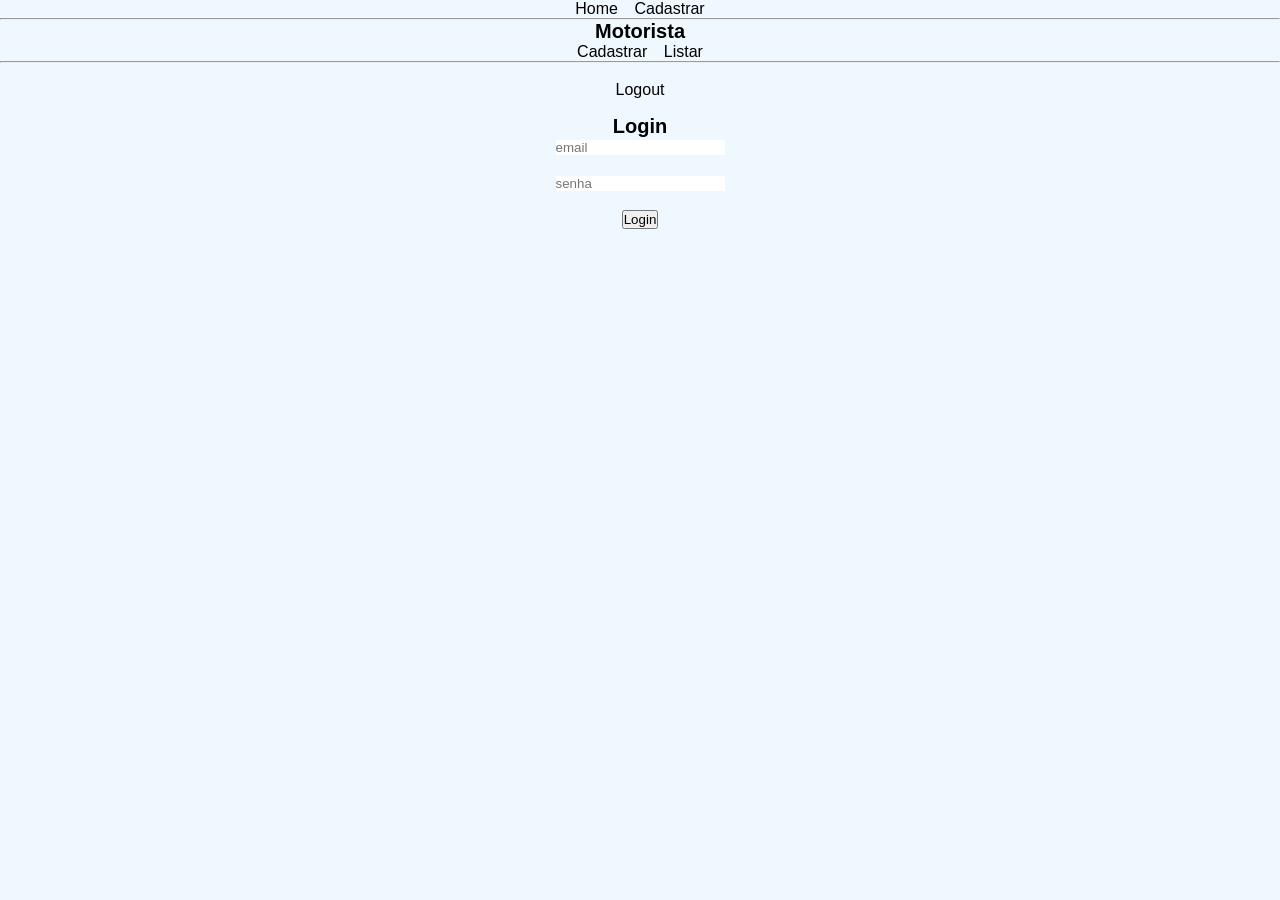
<file: frontend/index.html>
<!DOCTYPE html>
<html lang="en">
<head>
    <meta charset="UTF-8">
    <meta name="viewport" content="width=device-width, initial-scale=1.0">
    <script src="./js/index.js"defer></script>
    <script src="./js/login.js"defer></script>
    <link rel="stylesheet" href="./css/style.css">
    <title>Document</title>
</head>
<body>
    <header>
        <a href="./index.html">Home</a>
        <a href="./html/cadFuncionario.html">Cadastrar</a>
        <hr>
        <h1>Motorista</h1>
        <a href="./html/cadMotorista.html">Cadastrar</a>
        <a href="./html/listMotorista.html">Listar</a>
        <hr><br>
        <span id="verificar_log"></span>
    </header>
    <main>
        <h1>Login</h1>

        <div class="container">
            <input type="text" id="email" placeholder="email"><br><br>
            <input type="text" id="senha" placeholder="senha"><br><br>

            <button id="btnLogin">Login</button>
        </div>

        <div id="res"></div>
    </main>
</body>
</html>
</file>
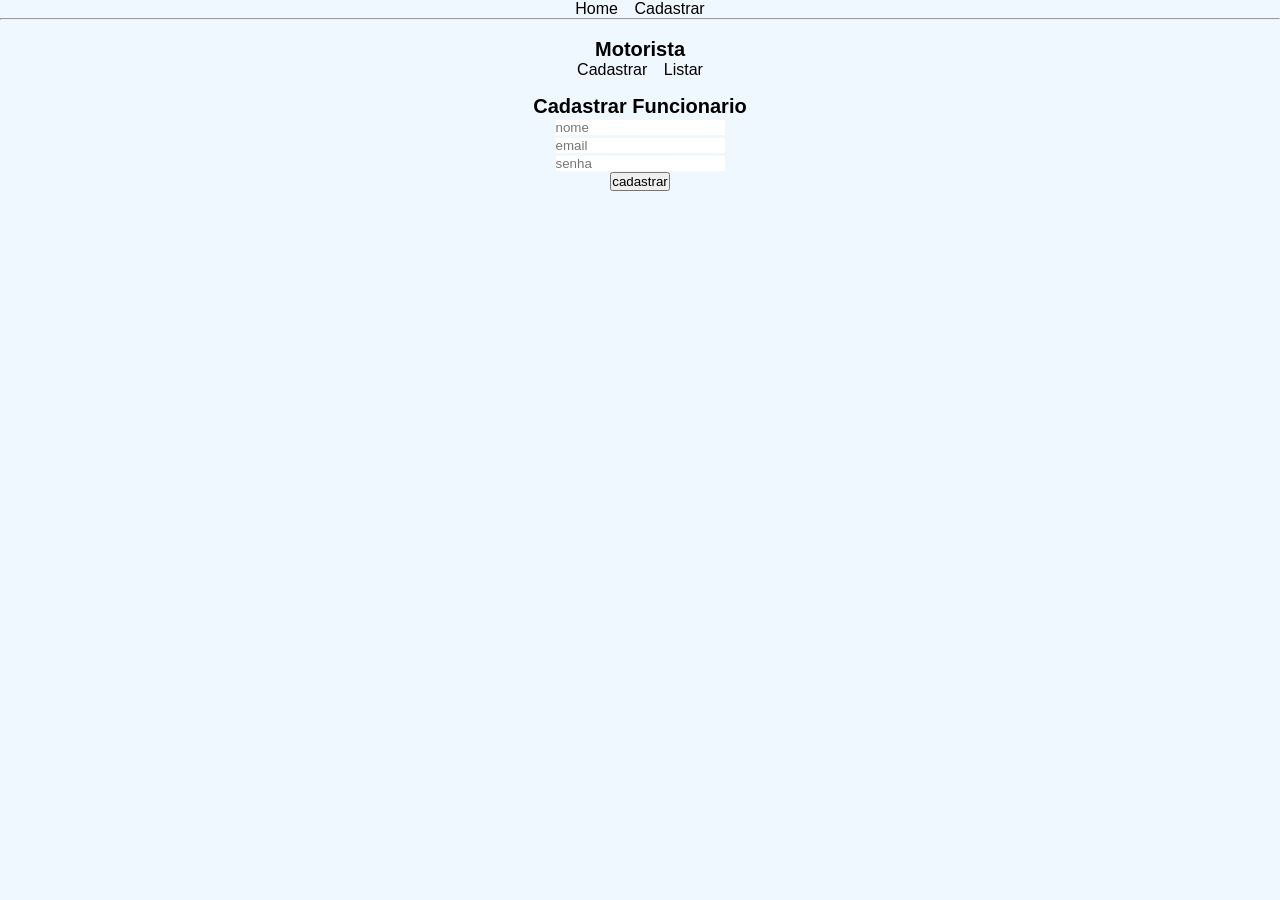
<file: frontend/html/cadFuncionario.html>
<!DOCTYPE html>
<html lang="en">
<head>
    <meta charset="UTF-8">
    <meta name="viewport" content="width=device-width, initial-scale=1.0">
    <script src="../js/cadFuncionario.js"defer></script>
    <link rel="stylesheet" href="../css/style.css">
    <title>Document</title>
</head>
<body>
    <header>
        <a href="../index.html">Home</a>
        <a href="./cadFuncionario.html">Cadastrar</a>
        <hr><br>
        <h1>Motorista</h1>
        <a href="./cadMotorista.html">Cadastrar</a>
        <a href="./listMotorista.html">Listar</a>
        <span id="verificar_log"></span>

    </header>
    <main>
        <h1>Cadastrar Funcionario</h1>

        <form class="container">
            <input type="text" id="nome" placeholder="nome"><br>
            <input type="text" id="email" placeholder="email"><br>
            <input type="text" id="senha" placeholder="senha"><br>
        </form>

            <button id="btnCad">cadastrar</button>
        

        <div id="res"></div>
    </main>
</body>
</html>
</file>
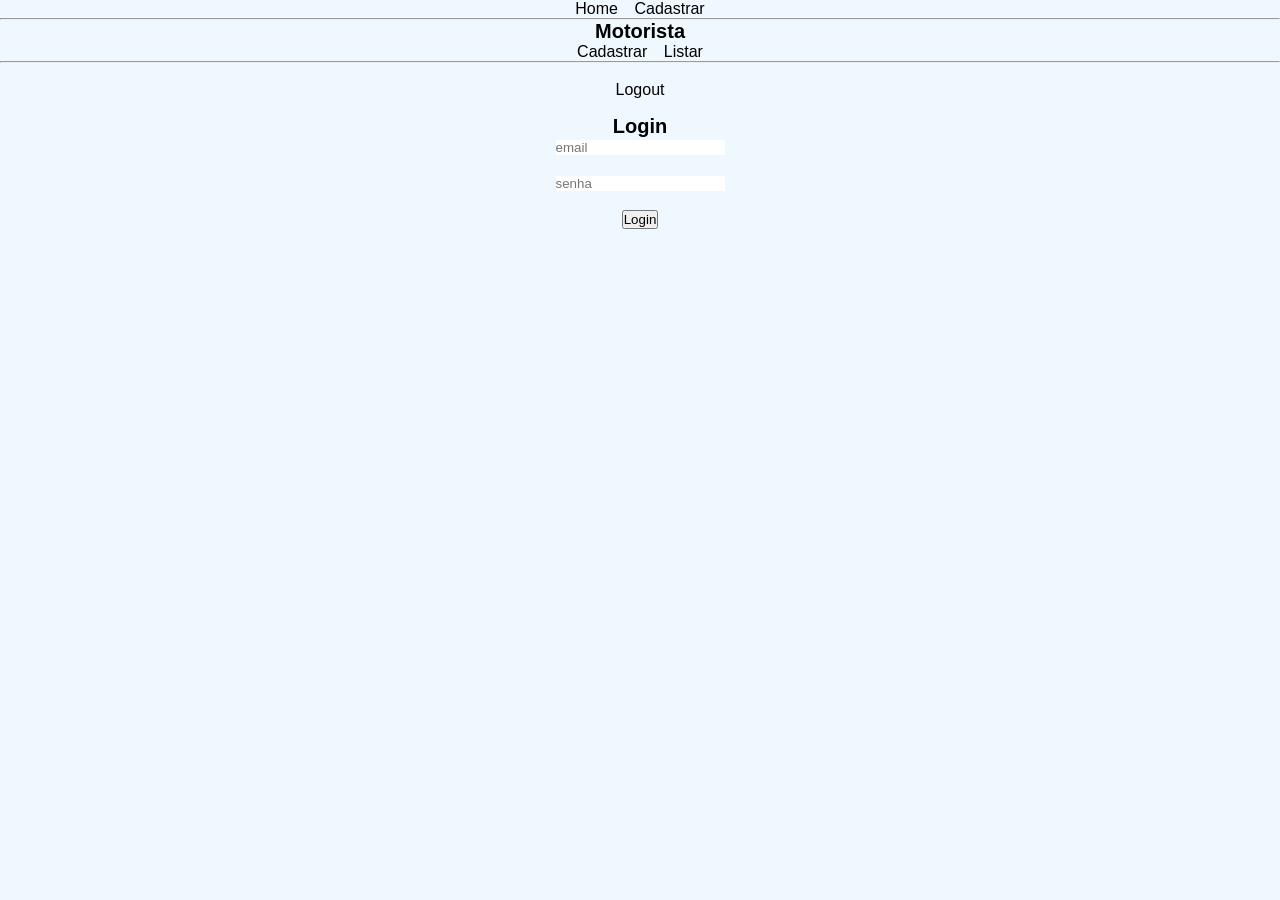
<file: frontend/html/cadMotorista.html>
<!DOCTYPE html>
<html lang="en">
<head>
    <meta charset="UTF-8">
    <meta name="viewport" content="width=device-width, initial-scale=1.0">
    <script src="../js/cadMotorista.js"defer></script>
    <link rel="stylesheet" href="../css/style.css">
    <title>Document</title>
</head>
<body>
    <header>
        <a href="../index.html">Home</a>
        <a href="./cadFuncionario.html">Cadastrar</a>
        <hr><br>
        <h1>Motorista</h1>
        <a href="./cadMotorista.html">Cadastrar</a>
        <a href="./listMotorista.html">Listar</a>
        <hr><br><br>
        <span id="verificar_log"></span>

    </header>
    <main>
        <h1>Cadastrar Motorista</h1>

        <form class="container">
            <input type="text" id="nome" placeholder="nome"><br>
            <input type="text" id="cnh" placeholder="cnh"><br>
            <input type="text" id="cpf" placeholder="cpf"><br>
            <input type="text" id="telefone" placeholder="telefone"><br>
        </form>

            <button id="btnCad">cadastrar</button>
        

        <div id="res"></div>
    </main>
</body>
</html>
</file>
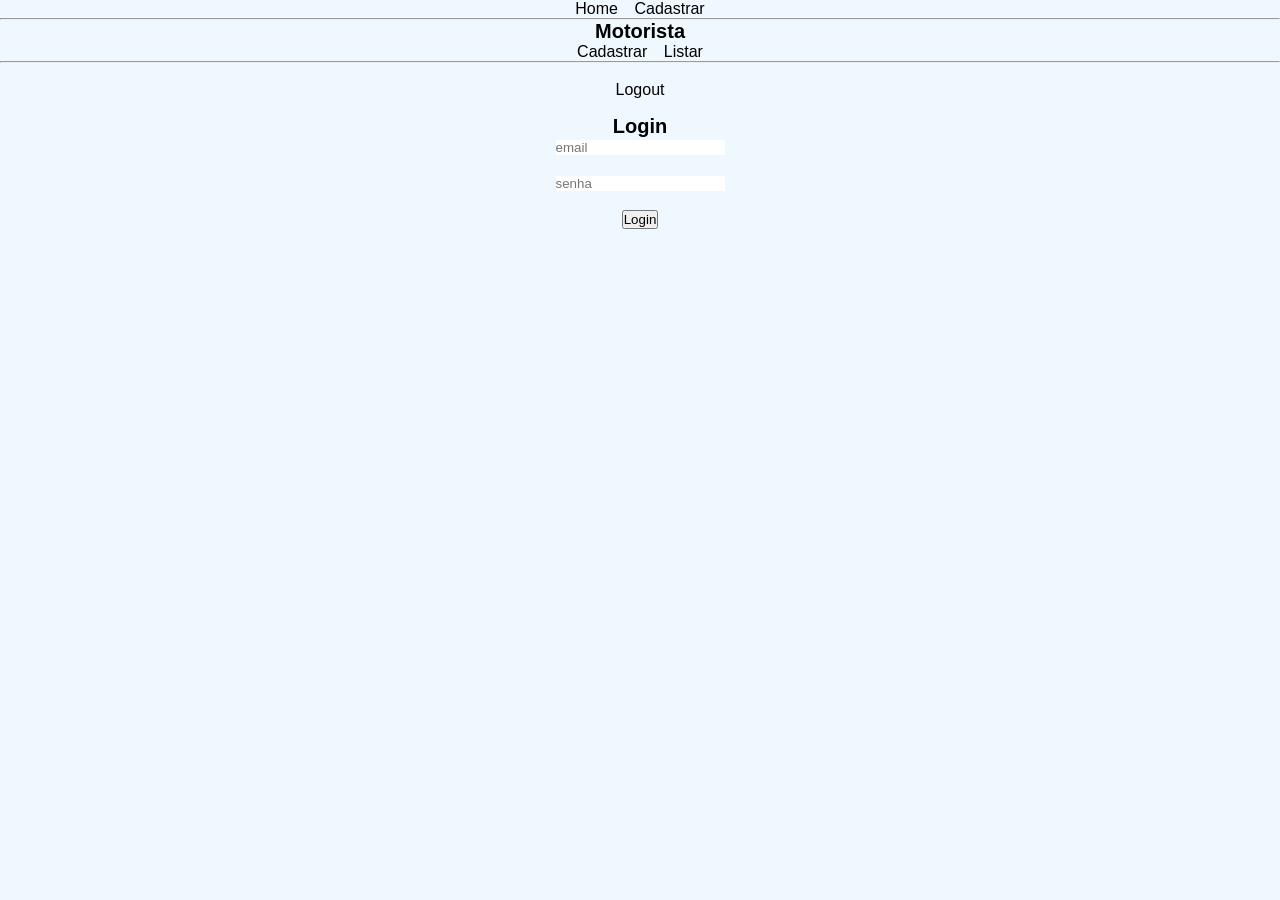
<file: frontend/html/listMotorista.html>
<!DOCTYPE html>
<html lang="en">
<head>
    <meta charset="UTF-8">
    <meta name="viewport" content="width=device-width, initial-scale=1.0">
    <script src="../js/listMotoristas.js"defer></script>
    <link rel="stylesheet" href="../css/style.css">
    <title>Document</title>
</head>
<body>
    <header>
        <a href="../index.html">Home</a>
        <a href="./cadFuncionario.html">Cadastrar</a>
        <hr><br>
        <h1>Motorista</h1>
        <a href="./cadMotorista.html">Cadastrar</a>
        <a href="./listMotorista.html">Listar</a>
        <span id="verificar_log"></span>

    </header>
    <main>
        <h1>Listar Motoristas</h1>


            <button id="btnList">Listar</button>
        

        <div id="res"></div>
    </main>
</body>
</html>
</file>
<file: frontend/css/style.css>
*{
    margin: 0px;
    padding: 0px;
}

body{
    text-align: center;
    align-items: center;
    justify-content: center;
    background-color: aliceblue;
    color: black;
    font-family: Helvetica;
}

header a {
    text-decoration: none;
    color: black;
    padding: 6px;
}

main{
    margin-top: 1rem;
}
h1{
    font-size: 1.25rem
}

input{
    border: black, 6px;
    background-color: white;
}

table {
    margin: 20px auto;
    border-collapse: collapse;
    font-family: 'Segoe UI', sans-serif;
}

th {
    font-weight: bold;
    background-color: rgba(0, 0, 0, 0.3);
}

th, td {
    border: 2px solid rgb(0, 0, 0);
    padding: 10px;
    text-align: center;
    color: black;
}
</file>
